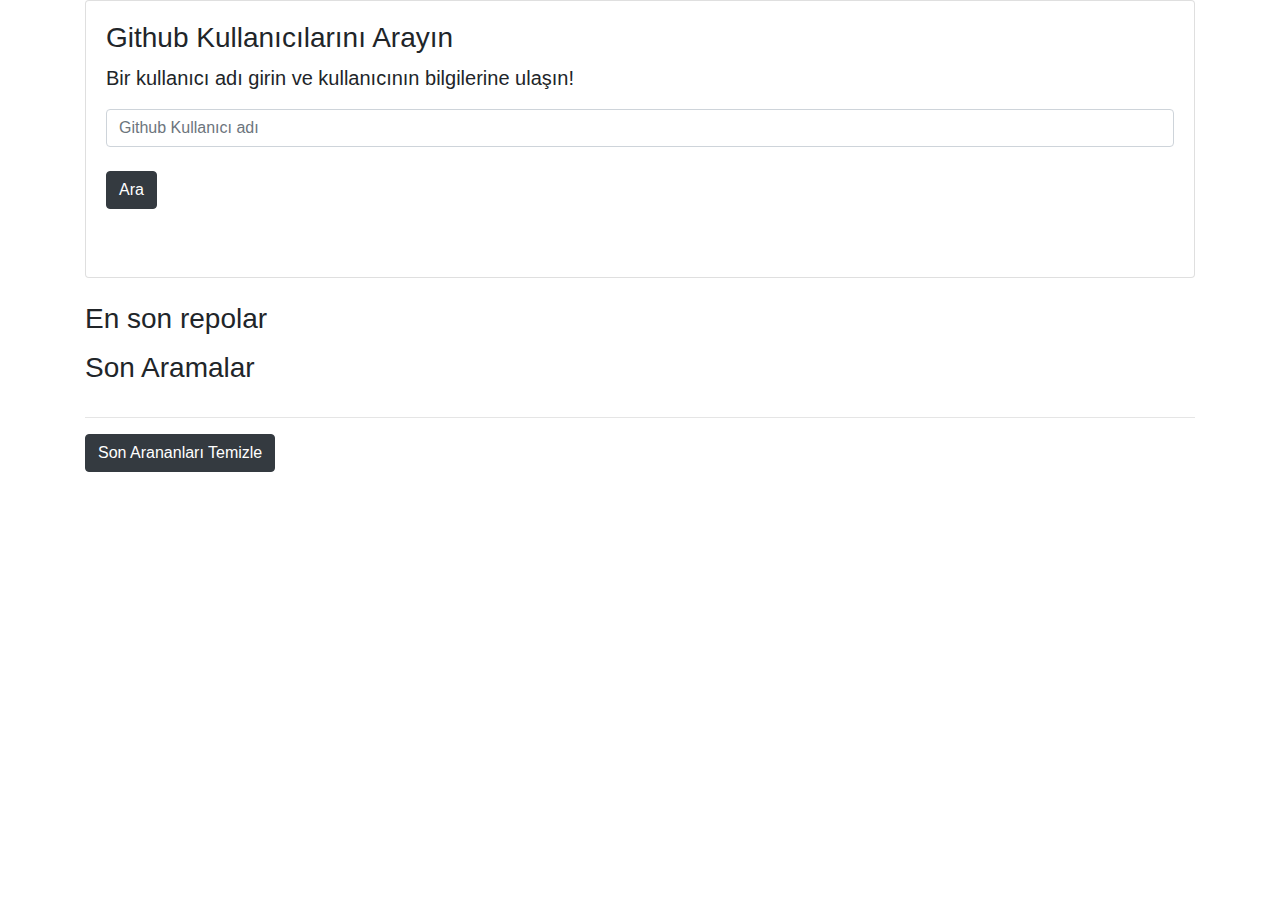
<file: Javascript/ProjectGithub/index.html>
<!-- 
    https://api.github.com/users/HamdiUtkuParali
-->

<!DOCTYPE html>
<html lang="tr">
<head>
    <meta charset="UTF-8">
    <meta name="viewport" content="width=device-width, initial-scale=1.0">
    <meta http-equiv="X-UA-Compatible" content="ie=edge">
    <link rel="stylesheet" href="https://maxcdn.bootstrapcdn.com/bootstrap/4.0.0/css/bootstrap.min.css" integrity="sha384-Gn5384xqQ1aoWXA+058RXPxPg6fy4IWvTNh0E263XmFcJlSAwiGgFAW/dAiS6JXm" crossorigin="anonymous">

    <title>Github API</title>

    <style>
    .borderzero {
        border: 0 none;
    }
    </style>
</head>
<body>
   
    <div class="container searchContainer">
        <div class="search card card-body">
            <h3>Github Kullanıcılarını Arayın</h3>
            <p class="lead">
                Bir kullanıcı adı girin ve kullanıcının bilgilerine ulaşın!
            </p>
            <form id = "github-form">
                <input type="text" name="githubname" id="githubname" class = "form-control" placeholder="Github Kullanıcı adı">
                <br>
                <button type = "submit" class ="btn btn-dark">Ara</button>
            </form>
            <br><br>


        </div>
        <br>
        
        <div id="profile">
            
            <!-- <div class="card card-body mb-3">
                    <div class="row">
                      <div class="col-md-4">
                        <a href="" target = "_blank">
                         <img class="img-fluid mb-2" src="https://upload.wikimedia.org/wikipedia/tr/a/a0/Cem_Karaca.jpg"> </a>
                         <hr>
                         <div id="fullName"><strong> Mustafa Murat Coşkun</strong></div>
                         <hr>
                         <div id="bio">asdasdasdsad</div>
                        </div>
                      <div class="col-md-8">
                            <button class="btn btn-secondary">
                                  Takipçi  <span class="badge badge-light"></span>
                            </button>
                            <button class="btn btn-info">
                                 Takip Edilen  <span class="badge badge-light"></span>
                              </button>
                            <button class="btn btn-danger">
                                Repolar  <span class="badge badge-light"></span>
                            </button>
                            <hr>
                            <li class="list-group">
                                <li class="list-group-item borderzero">
                                    <img src="images/company.png" width="30px"> <span id="company">Naber</span>
                                    
                                </li>
                                <li class="list-group-item borderzero">
                                    <img src="images/location.png" width="30px"> <span id = "location">sadasdsad</a>
                                    
                                </li>
                                <li class="list-group-item borderzero">
                                    <img src="images/mail.png" width="30px"> <span id="company">Naber</span>
                                    
                                </li>
                                
                            </div>
                               
                            
                      </div>
                </div> -->
            </div>


            
            <h3 class="page-heading mb-3">En son repolar</h3>
            <div id="repos">
                 
                 <!-- <div class="mb-2 card-body">
                    <div class="row">
                        <div class="col-md-2">
                        <span></span> 
                        <a href="#" target = "_blank" id = "repoName"></a>
                        </div>
                        <div class="col-md-6">
                            <button class="btn btn-secondary">
                                Starlar  <span class="badge badge-light" id="repoStar"></span>
                            </button>

                            <button class="btn btn-info">
                                Forklar  <span class="badge badge-light" id ="repoFork"></span>
                            </button>
                    
                        </div>
                </div>

                </div> -->
                
            </div>

            <h3 class="page-heading mb-3">Son Aramalar</h3>
            
            <div id="lastSearch" style ="margin-bottom: 100px;">
                <ul class ="list-group" id = "last-users">
                    <!-- <li class="list-group-item">asdaskdjkasjkşdjşasjd</li> -->
                </ul>
                <hr>
                <button id ="clear-last-users" class="btn btn-dark">Son Arananları Temizle</button>
                
            </div>
                
            </div> 
                 
            
        </div>
        

       
    </div>


    <script src="github.js"></script>
    <script src="storage.js"></script>
    <script src="ui.js"></script>

    <script src="app.js"></script>


<script src="https://code.jquery.com/jquery-3.2.1.slim.min.js" integrity="sha384-KJ3o2DKtIkvYIK3UENzmM7KCkRr/rE9/Qpg6aAZGJwFDMVNA/GpGFF93hXpG5KkN" crossorigin="anonymous"></script>
<script src="https://cdnjs.cloudflare.com/ajax/libs/popper.js/1.12.9/umd/popper.min.js" integrity="sha384-ApNbgh9B+Y1QKtv3Rn7W3mgPxhU9K/ScQsAP7hUibX39j7fakFPskvXusvfa0b4Q" crossorigin="anonymous"></script>
<script src="https://maxcdn.bootstrapcdn.com/bootstrap/4.0.0/js/bootstrap.min.js" integrity="sha384-JZR6Spejh4U02d8jOt6vLEHfe/JQGiRRSQQxSfFWpi1MquVdAyjUar5+76PVCmYl" crossorigin="anonymous"></script>
</body>
</html>
</file>
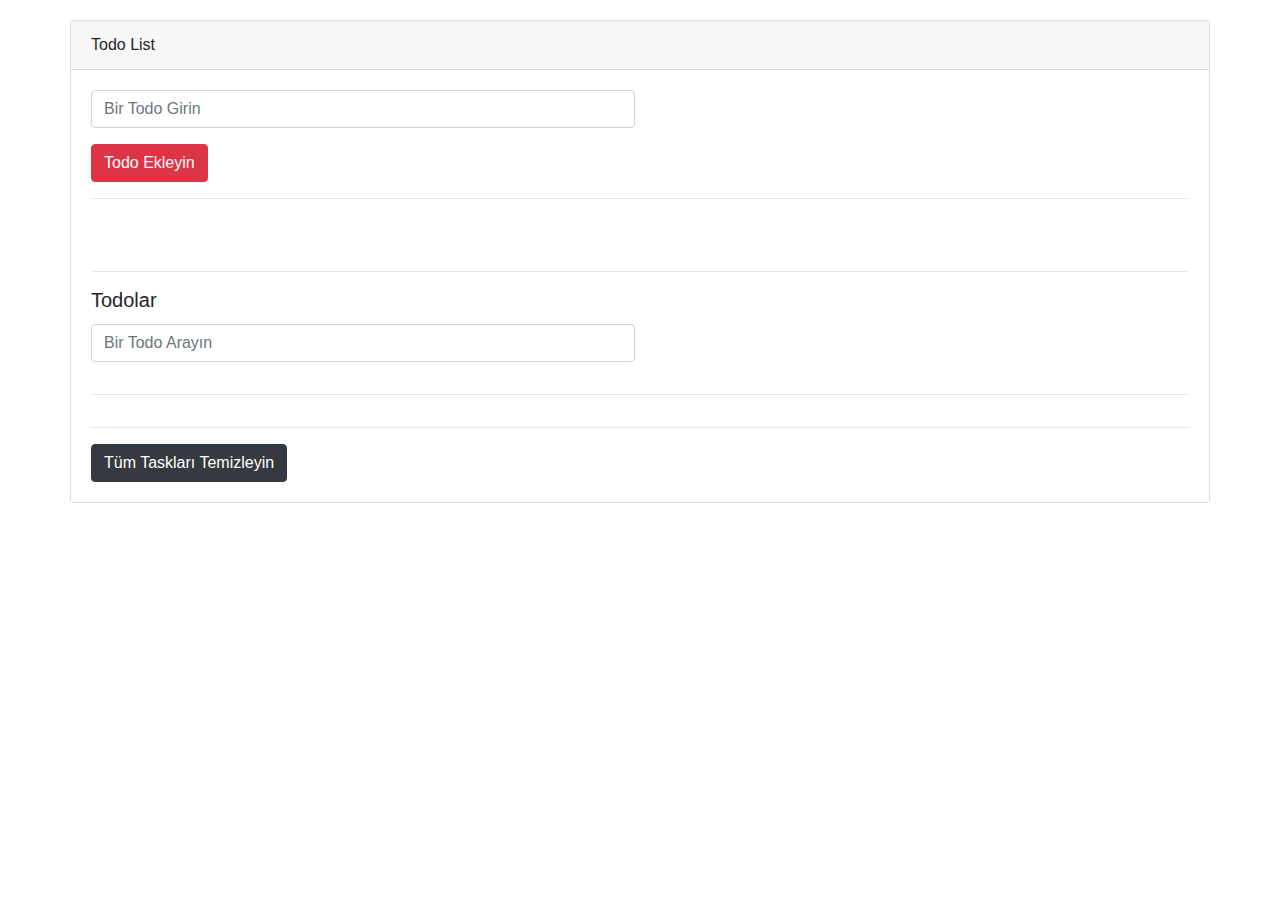
<file: Javascript/ProjectToDoList/index.html>
<!DOCTYPE html>
<html lang="en">
<head>
    <meta charset="UTF-8">
    <meta name="viewport" content="width=device-width, initial-scale=1.0">
    <meta http-equiv="X-UA-Compatible" content="ie=edge">
    <link rel="stylesheet" href="https://stackpath.bootstrapcdn.com/font-awesome/4.7.0/css/font-awesome.min.css">
    <link rel="stylesheet" href="https://maxcdn.bootstrapcdn.com/bootstrap/4.0.0/css/bootstrap.min.css" integrity="sha384-Gn5384xqQ1aoWXA+058RXPxPg6fy4IWvTNh0E263XmFcJlSAwiGgFAW/dAiS6JXm" crossorigin="anonymous">

    <title>Todo List</title>
</head>
<body>
    <div class="container" style ="margin-top:20px;">
                                     
        <div class="card row">
            <div class="card-header">Todo List</div>
                <div class="card-body">
                    <form id = "todo-form" name="form">
                        <div class="form-row">
                            <div class="form-group col-md-6">
                                <input class="form-control" type="text" name="todo" id = "todo" placeholder="Bir Todo Girin">
                            </div>
                        </div>
                        <button type="submit" class="btn btn-danger">Todo Ekleyin</button>
                    </form>
                    <hr>
                
                </div>
         
             <div class="card-body">
                    <hr>
                    <h5 class="card-title" id = "tasks-title">Todolar</h5>
                    <div class="form-row">
                            <div class="form-group col-md-6">
                                <input class="form-control" type="text" name="filter" id = "filter" placeholder="Bir Todo Arayın">
                            </div>
                    </div>

                    <hr>
                    <ul class="list-group">
                        <!-- <li class="list-group-item d-flex justify-content-between">
                            Todo 1
                            <a href = "#" class ="delete-item">
                                <i class = "fa fa-remove"></i>
                            </a>

                        </li> -->
                        
                    </ul>
                    <hr>  
                    <a id = "clear-todos" class="btn btn-dark" href="#">Tüm Taskları Temizleyin</a>               
                </div>
              </div>
        
    </div>


    
    
    <script src="https://code.jquery.com/jquery-3.2.1.slim.min.js" integrity="sha384-KJ3o2DKtIkvYIK3UENzmM7KCkRr/rE9/Qpg6aAZGJwFDMVNA/GpGFF93hXpG5KkN" crossorigin="anonymous"></script>
    <script src="https://cdnjs.cloudflare.com/ajax/libs/popper.js/1.12.9/umd/popper.min.js" integrity="sha384-ApNbgh9B+Y1QKtv3Rn7W3mgPxhU9K/ScQsAP7hUibX39j7fakFPskvXusvfa0b4Q" crossorigin="anonymous"></script>
    <script src="https://maxcdn.bootstrapcdn.com/bootstrap/4.0.0/js/bootstrap.min.js" integrity="sha384-JZR6Spejh4U02d8jOt6vLEHfe/JQGiRRSQQxSfFWpi1MquVdAyjUar5+76PVCmYl" crossorigin="anonymous"></script>
    <script src="todo.js"></script>
</body>
</html>
</file>
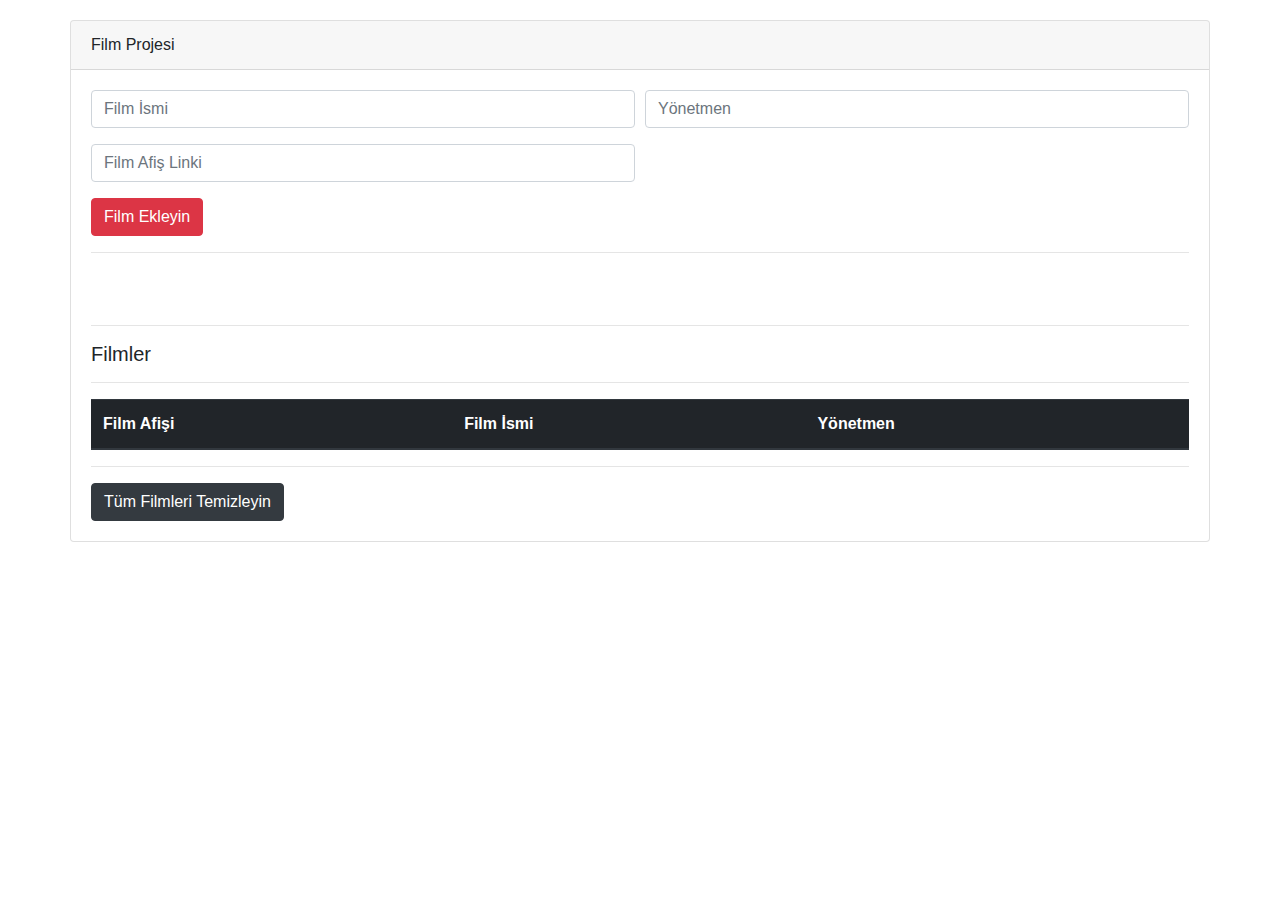
<file: Javascript/ProjectMovie/ES6/index.html>
<!DOCTYPE html>
<html lang="en">
<head>
    <meta charset="UTF-8">
    <meta name="viewport" content="width=device-width, initial-scale=1.0">
    <meta http-equiv="X-UA-Compatible" content="ie=edge">
    <link rel="stylesheet" href="https://stackpath.bootstrapcdn.com/font-awesome/4.7.0/css/font-awesome.min.css">
    <link rel="stylesheet" href="https://maxcdn.bootstrapcdn.com/bootstrap/4.0.0/css/bootstrap.min.css" integrity="sha384-Gn5384xqQ1aoWXA+058RXPxPg6fy4IWvTNh0E263XmFcJlSAwiGgFAW/dAiS6JXm" crossorigin="anonymous">

    <title>Film Project</title>
</head>
<body>
        <div class="container" style ="margin-top:20px;">
                                     
                <div class="card row">
                    <div class="card-header">Film Projesi</div>
                    <div class="card-body">
                            <form id = "film-form" name="form">
                                <div class="form-row">
                                    <div class="form-group col-md-6">
                                        <input class="form-control" type="text" name="title" id = "title" placeholder="Film İsmi">
                                    </div>
                                    <div class="form-group col-md-6">
                                            <input class="form-control" type="text" name="director" id = "director" placeholder="Yönetmen">
                                    </div>
                                    <div class="form-group col-md-6">
                                            <input class="form-control" type="text" name="url" id = "url" placeholder="Film Afiş Linki">
                                    </div>
                                </div>
                                <button type="submit" class="btn btn-danger">Film Ekleyin</button>
                            </form>
                            <hr>
                            

                        
                     </div>
                 
                     <div class="card-body">
                            <hr>
                            <h5 class="card-title" id = "films-title">Filmler</h5>
        
                            <hr>
                            <table class="table table-dark">
                                    <thead>
                                      <tr>
                                        <th scope="col">Film Afişi</th>
                                        <th scope="col">Film İsmi</th>
                                        <th scope="col">Yönetmen</th>
                                        
                                      </tr>
                                    </thead>
                                    <tbody id = "films">
                                        <!-- <tr>
                                            <td><img src="" class="img-fluid img-thumbnail"></td>
                                            <td></td>
                                            <td></td>
                                            <td><a href="#" id = "delete-film" class = "btn btn-danger">Filmi Sil</a></td>
                                          </tr> -->
                                          <!-- <tr>
                                            <td><img src="" class="img-fluid img-thumbnail"></td>
                                            <td></td>
                                            <td></td>
                                            <td><a href="#" id = "delete-film" class = "btn btn-danger">Filmi Sil</a></td>
                                          </tr> -->
                                    </tbody>
                                  </table>
                            <hr>  
                            <a id = "clear-films" class="btn btn-dark" href="#">Tüm Filmleri Temizleyin</a>               
                        </div>
                      </div>
                
            </div>
            <script src="https://code.jquery.com/jquery-3.2.1.slim.min.js" integrity="sha384-KJ3o2DKtIkvYIK3UENzmM7KCkRr/rE9/Qpg6aAZGJwFDMVNA/GpGFF93hXpG5KkN" crossorigin="anonymous"></script>
            <script src="https://cdnjs.cloudflare.com/ajax/libs/popper.js/1.12.9/umd/popper.min.js" integrity="sha384-ApNbgh9B+Y1QKtv3Rn7W3mgPxhU9K/ScQsAP7hUibX39j7fakFPskvXusvfa0b4Q" crossorigin="anonymous"></script>
            <script src="https://maxcdn.bootstrapcdn.com/bootstrap/4.0.0/js/bootstrap.min.js" integrity="sha384-JZR6Spejh4U02d8jOt6vLEHfe/JQGiRRSQQxSfFWpi1MquVdAyjUar5+76PVCmYl" crossorigin="anonymous"></script>
            
            <script src="ui.js"></script>
            <script src="storage.js"></script>
            <script src= "film.js"></script>

            <script src="project.js"></script>

</body>
</html>
</file>
